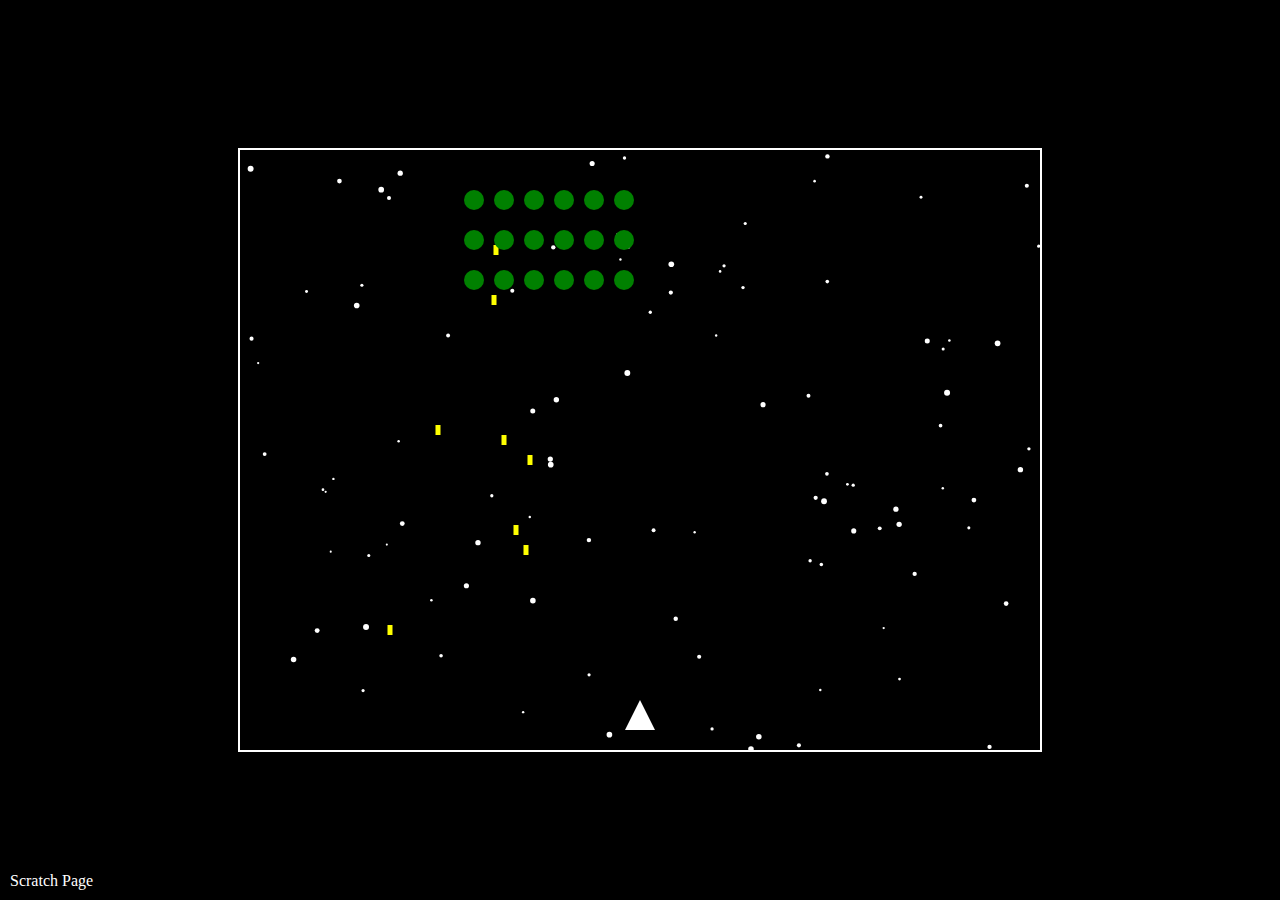
<file: WebApp.html>
<!DOCTYPE html>
<html lang="en">
<head>
    <meta charset="UTF-8">
    <meta name="viewport" content="width=device-width, initial-scale=1.0">
    <title>Galaga Web App</title>
    <style>
        body {
            margin: 0;
            overflow: hidden;
            background: black;
            display: flex;
            justify-content: center;
            align-items: center;
            height: 100vh;
        }
        canvas {
            border: 2px solid white;
        }
        #log {
            position: absolute;
            top: 10px;
            left: 10px;
            color: white;
            font-family: monospace;
            max-height: 100px;
            overflow-y: auto;
            background: rgba(0, 0, 0, 0.7);
            padding: 5px;
        }
        #win-message, #lose-message {
            position: absolute;
            color: yellow;
            font-size: 48px;
            font-family: Arial, sans-serif;
            display: none;
            text-align: center;
            width: 100%;
            top: 40%;
            transform: translateY(-50%);
        }
        #restart-button {
            position: absolute;
            color: white;
            background: blue;
            border: 2px solid white;
            padding: 10px 20px;
            font-size: 24px;
            font-family: Arial, sans-serif;
            cursor: pointer;
            display: none;
            text-align: center;
            width: 200px;
            left: 50%;
            top: 60%;
            transform: translateX(-50%);
        }
        #restart-button:hover {
            background: darkblue;
        }
    </style>
</head>
<body>
    <canvas id="gameCanvas" width="800" height="600"></canvas>
    <div id="log"></div>
    <div id="win-message">You Win!</div>
    <div id="lose-message">You Lost</div>
    <button id="restart-button">Restart Game</button>
    <script>
        const canvas = document.getElementById('gameCanvas');
        const ctx = canvas.getContext('2d');
        // Starfield background
let stars = [];
const starCount = 100;

for (let i = 0; i < starCount; i++) {
    stars.push({
        x: Math.random() * canvas.width,
        y: Math.random() * canvas.height,
        size: Math.random() * 2 + 1,
        speed: Math.random() * 1.5 + 0.5
    });
}

function drawStars() {
    ctx.fillStyle = 'white';
    stars.forEach(star => {
        ctx.beginPath();
        ctx.arc(star.x, star.y, star.size, 0, Math.PI * 2);
        ctx.fill();
    });
}

function updateStars() {
    stars.forEach(star => {
        star.y += star.speed;
        if (star.y > canvas.height) {
            star.y = 0;
            star.x = Math.random() * canvas.width;
        }
    });
}

        const logDiv = document.getElementById('log');
        const winMessage = document.getElementById('win-message');
        const loseMessage = document.getElementById('lose-message');
        const restartButton = document.getElementById('restart-button');

        // Player
        let player = {
            x: canvas.width / 2,
            y: canvas.height - 50,
            width: 30,
            height: 30,
            speed: 5,
            alive: true
        };

        // Bullets
        let bullets = [];
        const bulletSpeed = 15;
        const bulletWidth = 5;
        const bulletHeight = 10;

        // Alien Bullets
        let alienBullets = [];
        const alienBulletSpeed = 10;
        const alienBulletWidth = 5;
        const alienBulletHeight = 10;
        const alienShootChance = 0.01; // Chance per frame for an alien to shoot

        // Aliens
        let aliens = [];
        const alienWidth = 20;
        const alienHeight = 30;
        const alienRows = 3; // Reduced from 3
        const alienCols = 6; // Reduced from 10
        const alienSpeed = 2;
        let alienDirection = 1;
        const totalAliens = alienRows * alienCols;
        let aliensDestroyed = 0;

        // Mouse tracking
        let mouseX = 0;
        let mouseY = 0;

        // Game state
        let gameOver = false;

        // Initialize aliens
        function initAliens() {
            aliens = [];
            for (let row = 0; row < alienRows; row++) {
                for (let col = 0; col < alienCols; col++) {
                    aliens.push({
                        x: col * (alienWidth + 10) + 150,
                        y: row * (alienHeight + 10) + 50,
                        width: alienWidth,
                        height: alienHeight,
                        alive: true
                    });
                }
            }
        }

        // Reset game
        function resetGame() {
            player = {
                x: canvas.width / 2,
                y: canvas.height - 50,
                width: 30,
                height: 30,
                speed: 5,
                alive: true
            };
            bullets = [];
            alienBullets = [];
            aliensDestroyed = 0;
            gameOver = false;
            winMessage.style.display = 'none';
            loseMessage.style.display = 'none';
            restartButton.style.display = 'none';
            initAliens();
        }

        // Draw player
        function drawPlayer() {
            if (player.alive) {
                ctx.fillStyle = 'white';
                ctx.beginPath();
                ctx.moveTo(player.x, player.y);
                ctx.lineTo(player.x - player.width / 2, player.y + player.height);
                ctx.lineTo(player.x + player.width / 2, player.y + player.height);
                ctx.closePath();
                ctx.fill();
            }
        }

        // Draw bullets
        function drawBullets() {
            ctx.fillStyle = 'red';
            bullets.forEach(bullet => {
                ctx.fillRect(bullet.x, bullet.y, bulletWidth, bulletHeight);
            });
        }

        // Draw alien bullets
        function drawAlienBullets() {
            ctx.fillStyle = 'yellow';
            alienBullets.forEach(bullet => {
                ctx.fillRect(bullet.x, bullet.y, alienBulletWidth, alienBulletHeight);
            });
        }

        // Draw aliens
        function drawAliens() {
            ctx.fillStyle = 'green';
            aliens.forEach(alien => {
                if (alien.alive) {
                    ctx.beginPath();
                    ctx.arc(alien.x, alien.y, alienWidth / 2, 0, Math.PI * 2);
                    ctx.fill();
                }
            });
        }

        // Update bullets
        function updateBullets() {
            for (let i = bullets.length - 1; i >= 0; i--) {
                bullets[i].y -= bulletSpeed;
                if (bullets[i].y < 0) {
                    bullets.splice(i, 1);
                }
            }
        }

        // Update alien bullets
        function updateAlienBullets() {
            for (let i = alienBullets.length - 1; i >= 0; i--) {
                alienBullets[i].y += alienBulletSpeed;
                if (alienBullets[i].y > canvas.height) {
                    alienBullets.splice(i, 1);
                }
            }
        }

        // Aliens shoot
        function aliensShoot() {
            aliens.forEach(alien => {
                if (alien.alive && Math.random() < alienShootChance) {
                    alienBullets.push({
                        x: alien.x - alienBulletWidth / 2,
                        y: alien.y + alienHeight / 2
                    });
                }
            });
        }

        // Update aliens
        function updateAliens() {
            let leftMost = canvas.width;
            let rightMost = 0;
            aliens.forEach(alien => {
                if (alien.alive) {
                    if (alien.x < leftMost) leftMost = alien.x;
                    if (alien.x > rightMost) rightMost = alien.x;
                }
            });

            if (rightMost > canvas.width - alienWidth || leftMost < 0) {
                alienDirection *= -1;
                aliens.forEach(alien => {
                    if (alien.alive) {
                        alien.y += alienHeight / 2;
                    }
                });
            }

            aliens.forEach(alien => {
                if (alien.alive) {
                    alien.x += alienSpeed * alienDirection;
                }
            });
        }

        // Collision detection
        function checkCollisions() {
            // Player bullets vs aliens
            for (let i = bullets.length - 1; i >= 0; i--) {
                for (let j = aliens.length - 1; j >= 0; j--) {
                    if (aliens[j].alive) {
                        const bullet = bullets[i];
                        const alien = aliens[j];
                        if (
                            bullet.x < alien.x + alien.width &&
                            bullet.x + bulletWidth > alien.x &&
                            bullet.y < alien.y + alien.height &&
                            bullet.y + bulletHeight > alien.y
                        ) {
                            alien.alive = false;
                            bullets.splice(i, 1);
                            aliensDestroyed++;
                            if (aliensDestroyed >= totalAliens) {
                                gameOver = true;
                                winMessage.style.display = 'block';
                                restartButton.style.display = 'block';
                            }
                            return;
                        }
                    }
                }
            }

            // Alien bullets vs player
            if (player.alive) {
                for (let i = alienBullets.length - 1; i >= 0; i--) {
                    const bullet = alienBullets[i];
                    if (
                        bullet.x < player.x + player.width / 2 &&
                        bullet.x + alienBulletWidth > player.x - player.width / 2 &&
                        bullet.y < player.y + player.height &&
                        bullet.y + alienBulletHeight > player.y
                    ) {
                        player.alive = false;
                        gameOver = true;
                        loseMessage.style.display = 'block';
                        restartButton.style.display = 'block';
                        return;
                    }
                }
            }
        }

        // Log mouse movements and clicks
        function logMouse(event, type) {
            const rect = canvas.getBoundingClientRect();
            const x = event.clientX - rect.left;
            const y = event.clientY - rect.top;
            const time = new Date().toLocaleTimeString();
            const logEntry = `${time} - ${type}: (${x.toFixed(0)}, ${y.toFixed(0)})`;
            logDiv.innerHTML = logEntry + '<br>' + logDiv.innerHTML;
        }

        // Event listeners
        canvas.addEventListener('mousemove', (e) => {
            if (!gameOver && player.alive) {
                const rect = canvas.getBoundingClientRect();
                mouseX = e.clientX - rect.left;
                mouseY = e.clientY - rect.top;
                player.x = mouseX;
                if (player.x < player.width / 2) player.x = player.width / 2;
                if (player.x > canvas.width - player.width / 2) player.x = canvas.width - player.width / 2;
                logMouse(e, 'Move');
            }
        });

        canvas.addEventListener('click', (e) => {
            if (!gameOver && player.alive) {
                bullets.push({
                    x: player.x - bulletWidth / 2,
                    y: player.y - bulletHeight,
                });
                logMouse(e, 'Click');
            }
        });

        restartButton.addEventListener('click', () => {
            resetGame();
        });

        // Game loop
        function gameLoop() {
    if (!gameOver) {
        ctx.clearRect(0, 0, canvas.width, canvas.height);

        updateStars();
        drawStars(); // Draw star background

        drawPlayer();
        drawBullets();
        drawAlienBullets();
        drawAliens();
        updateBullets();
        updateAlienBullets();
        aliensShoot();
        updateAliens();
        checkCollisions();
    }
    requestAnimationFrame(gameLoop);
}


        // Start game
        resetGame();
        gameLoop();
    </script>
    <br>
<p style="position: absolute; bottom: 10px; left: 10px; margin: 0;">
    <a href="ScratchPage.html" style="color: white; text-decoration: none;">Scratch Page</a>
</p>
    
</body>
</html>
</file>
